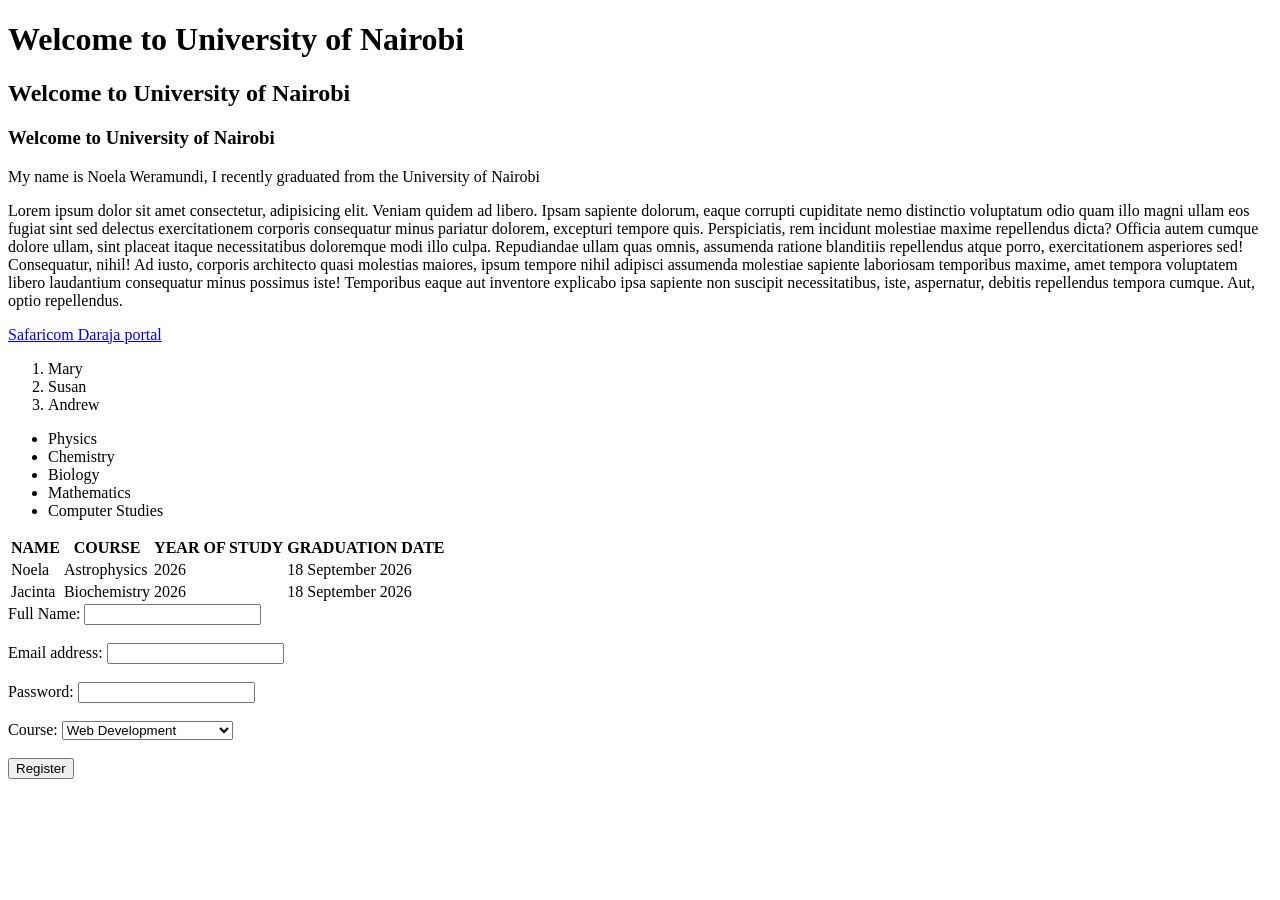
<file: index.html>
<!DOCTYPE html>
<html lang="en">
<head>
    <meta charset="UTF-8">
    <meta name"viewport" content="width=device-width, initial-scale=1.0">
    <title>Home - My First Website</title>
</head>
<body>
    <h1>Welcome to University of Nairobi</h1>
    <h2>Welcome to University of Nairobi</h2>
    <h3>Welcome to University of Nairobi</h3>
    <p>My name is Noela Weramundi, I recently graduated from the University of Nairobi</p>
    <p>Lorem ipsum dolor sit amet consectetur, adipisicing elit. Veniam quidem ad libero. Ipsam sapiente dolorum, eaque corrupti cupiditate nemo distinctio voluptatum odio quam illo magni ullam eos fugiat sint sed delectus exercitationem corporis consequatur minus pariatur dolorem, excepturi tempore quis. Perspiciatis, rem incidunt molestiae maxime repellendus dicta? Officia autem cumque dolore ullam, sint placeat itaque necessitatibus doloremque modi illo culpa. Repudiandae ullam quas omnis, assumenda ratione blanditiis repellendus atque porro, exercitationem asperiores sed! Consequatur, nihil! Ad iusto, corporis architecto quasi molestias maiores, ipsum tempore nihil adipisci assumenda molestiae sapiente laboriosam temporibus maxime, amet tempora voluptatem libero laudantium consequatur minus possimus iste! Temporibus eaque aut inventore explicabo ipsa sapiente non suscipit necessitatibus, iste, aspernatur, debitis repellendus tempora cumque. Aut, optio repellendus.</p>
    <a href="https://developer.safaricom.co.ke/" target="_blank">Safaricom Daraja portal</a>
    <ol>
        <li>Mary</li>
        <li>Susan</li>
        <li>Andrew</li>
    </ol>
    <ul>
        <li>Physics</li>
        <li>Chemistry</li>
        <li>Biology</li>
        <li>Mathematics</li>
        <li>Computer Studies</li>
    </ul>
    <table>
        <thead>
            <tr><th>NAME</th>
            <th>COURSE</th>
            <th>YEAR OF STUDY</th>
            <th>GRADUATION DATE</th></tr>
        </thead>
        <tbody>
            <tr>
                <td>Noela</td>
                <td>Astrophysics</td>
                <td>2026</td>
                <td>18 September 2026</td>
            </tr>
            <tr>
                <td>Jacinta</td>
                <td>Biochemistry</td>
                <td>2026</td>
                <td>18 September 2026</td>
            </tr>
        </tbody>
    </table>
    <form action="">
        <label for="fullname">Full Name:</label>
        <input type="text" id="fullname" name="fullname">
        <br><br>

        <label for="email">Email address:</label>
        <input type="email" id="email" name="email">
        <br><br>
        <label for="password">Password:</label>
         <input type="email" id="email" name="password">
         <br><br>
         <label for="course">Course:</label>
         <select name="course" id="course">
            <option value=web">Web Development</option>
            <option value="python">Python Programming</option>
            <option value="mobile">Mobile App Development</option>

         </select>
         <br><br>
         <button>Register</button>
         
         
        
    </form>







</body>
</html>
</file>
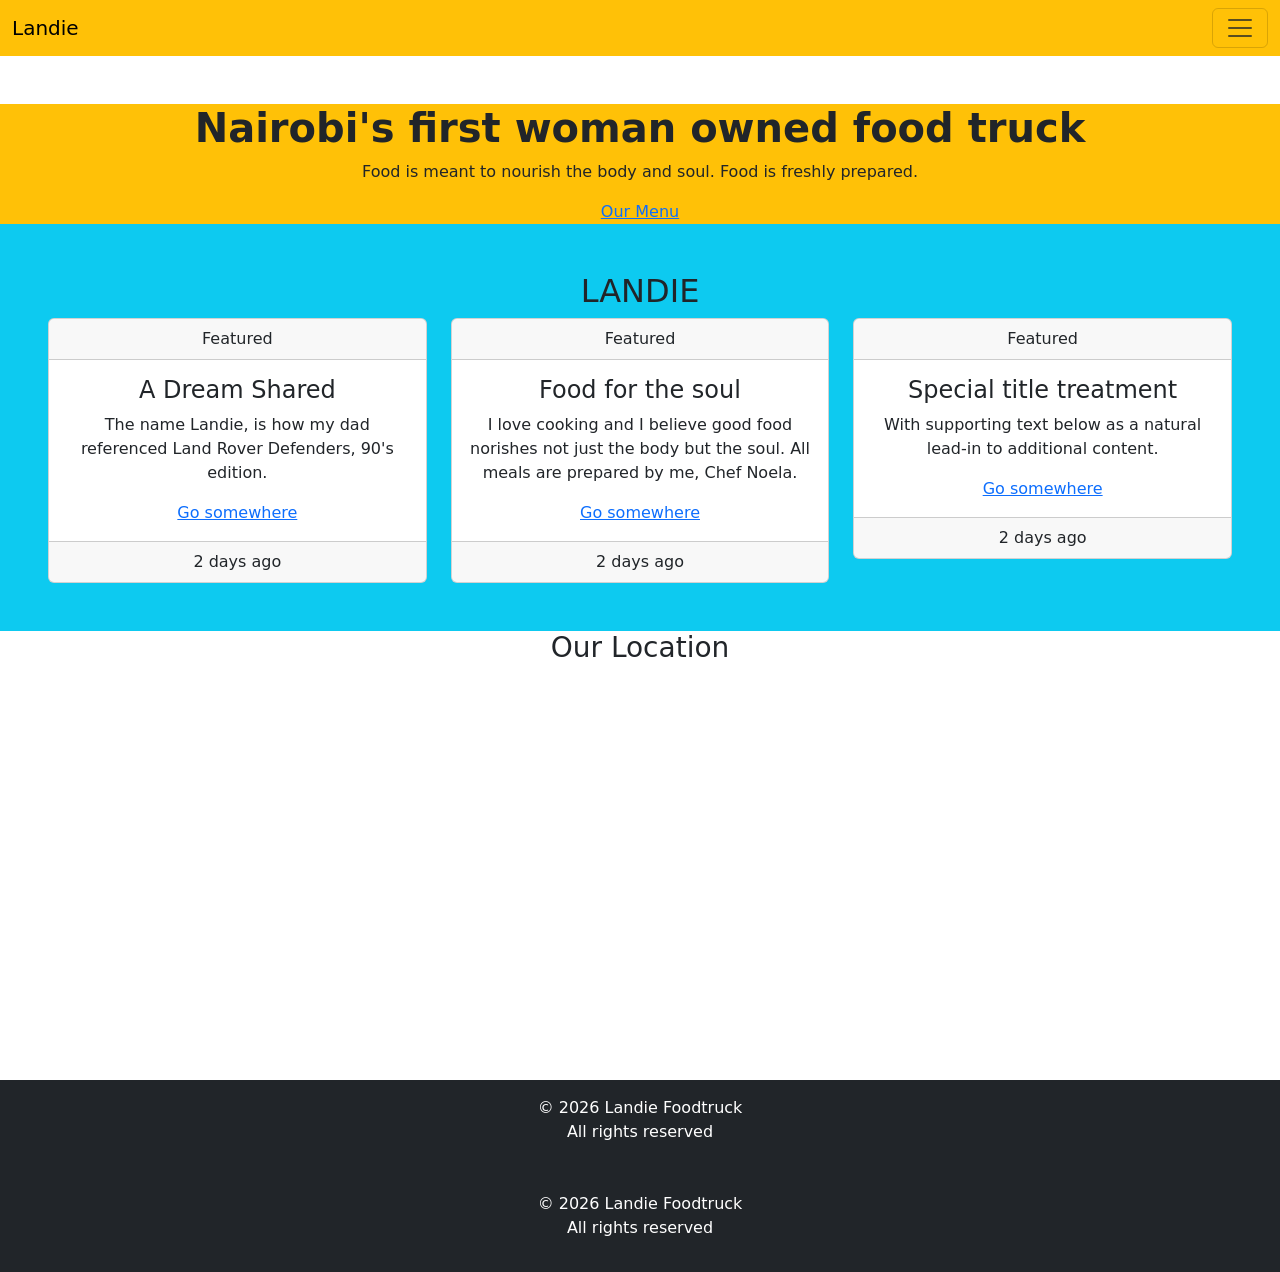
<file: bootstrap.html>
<!DOCTYPE html>
<html lang="en">
<head>
    <meta charset="UTF-8">
    <meta name="viewport" content="width=device-width, initial-scale=1.0">
    <title>Bootstrap Illustration</title>
    <link rel="stylesheet" href="https://cdn.jsdelivr.net/npm/bootstrap@5.3.8/dist/css/bootstrap.min.css">
</head>
<body>
    <nav class="navbar sm:navbar-expand bg-warning fg-2">
  <div class="container-fluid">
    <a class="navbar-brand" href="#">Landie</a>
    <button class="btn-icon navbar-toggler" type="button" data-bs-toggle="drawer" data-bs-target="#navbarNavAltMarkup" aria-controls="navbarNavAltMarkup" aria-expanded="false" aria-label="Toggle navigation">
      <span class="navbar-toggler-icon" aria-hidden="true"></span>
    </button>
    <dialog class="drawer drawer-end" tabindex="-1" id="navbarNavAltMarkup" aria-labelledby="navbarNavAltMarkupLabel">
      <div class="drawer-header">
        <h5 class="drawer-title" id="navbarNavAltMarkupLabel">Menu</h5>
        <button type="button" class="btn-close" data-bs-dismiss="drawer" aria-label="Close"></button>
      </div>
      <div class="drawer-body">
        <div class="nav nav-pills navbar-nav">
          <a class="nav-link active" aria-current="page" href="#">A dream</a>
          <a class="nav-link" href="#">Menu</a>
          <a class="nav-link" href="#">Our Locations</a>
          <a class="nav-link disabled" aria-disabled="true">Book US/Catering</a>
        </div>
      </div>
    </dialog>
  </div>
</nav>

<!-- Hero section -->
    <section class="bg-warning mt-5 text-center py-10">
        <div class="container">
            <h1 class="fw-bold">Nairobi's first woman owned food truck</h1>
   <p>Food is meant to nourish the body and soul. Food is freshly prepared.</p>
   <a href="https://eatout.co.ke/restaurant/hashmi-barbeque/" target="_blank"class="btn-subtle theme-primary">Our Menu</a>     
        </div>
    </section>


    <!-- main section -->
<section class="bg-info p-5">
    <div>
<h2 class="text-center">LANDIE</h2>
<div class="row">
    
<div class="col-md-4 col-sm-4"><div class="card text-center">
  <div class="card-header">
    Featured
  </div>
  <div class="card-body">
    <h4 class="card-title">A Dream Shared</h4>
    <p class="card-text">The name Landie, is how my dad referenced Land Rover Defenders, 90's edition.</p>
    <a href="#" class="btn-solid theme-primary mx-auto">Go somewhere</a>
  </div>
  <div class="card-footer fg-2">
    2 days ago
  </div>
</div></div>
<div class="col-md-4 col-sm-4"><div class="card text-center">
  <div class="card-header">
    Featured
  </div>
  <div class="card-body">
    <h4 class="card-title">Food for the soul</h4>
    <p class="card-text">I love cooking and I believe good food norishes not just the body but the soul. All meals are prepared by me, Chef Noela.</p>
    <a href="#" class="btn-solid theme-primary mx-auto">Go somewhere</a>
  </div>
  <div class="card-footer fg-2">
    2 days ago
  </div>
</div></div>
<div class="col-md-4 col-sm-4"><div class="card text-center">
  <div class="card-header">
    Featured
  </div>
  <div class="card-body">
    <h4 class="card-title">Special title treatment</h4>
    <p class="card-text">With supporting text below as a natural lead-in to additional content.</p>
    <a href="#" class="btn-solid theme-primary mx-auto">Go somewhere</a>
  </div>
  <div class="card-footer fg-2">
    2 days ago
  </div>
</div></div>

</div>



    </div>
</section>

<!-- Google Map -->
 <section class="container text-center">
  <div>
<h3>Our Location</h3>
<iframe src="https://www.google.com/maps/embed?pb=!1m18!1m12!1m3!1d3988.9010999298393!2d36.79825967311098!3d-1.2285879355619003!2m3!1f0!2f0!3f0!3m2!1i1024!2i768!4f13.1!3m3!1m2!1s0x182f1779b3c7f3e3%3A0xcaea692181cc84c4!2sEmbassy%20of%20Switzerland!5e0!3m2!1sen!2ske!4v1792131844779!5m2!1sen!2ske" width="100%" height="400" style="border:0;" allowfullscreen="" loading="lazy" referrerpolicy="strict-origin-when-cross-origin"></iframe>

  </div>
 </section>


<!-- Footer -->
 <footer class="text-center py-3 bg-dark text-white">
  <p>&copy; 2026 Landie Foodtruck
    <br> 
    All rights reserved</p>
 </footer>

  <footer class="text-center py-3 bg-dark text-white">
  <p>&copy; 2026 Landie Foodtruck
    <br> 
    All rights reserved</p>
 </footer>




   <script src="https://cdn.jsdelivr.net/npm/bootstrap@5.3.8/dist/js/bootstrap.bundle.min.js
"></script>
</body>
</html>
</file>
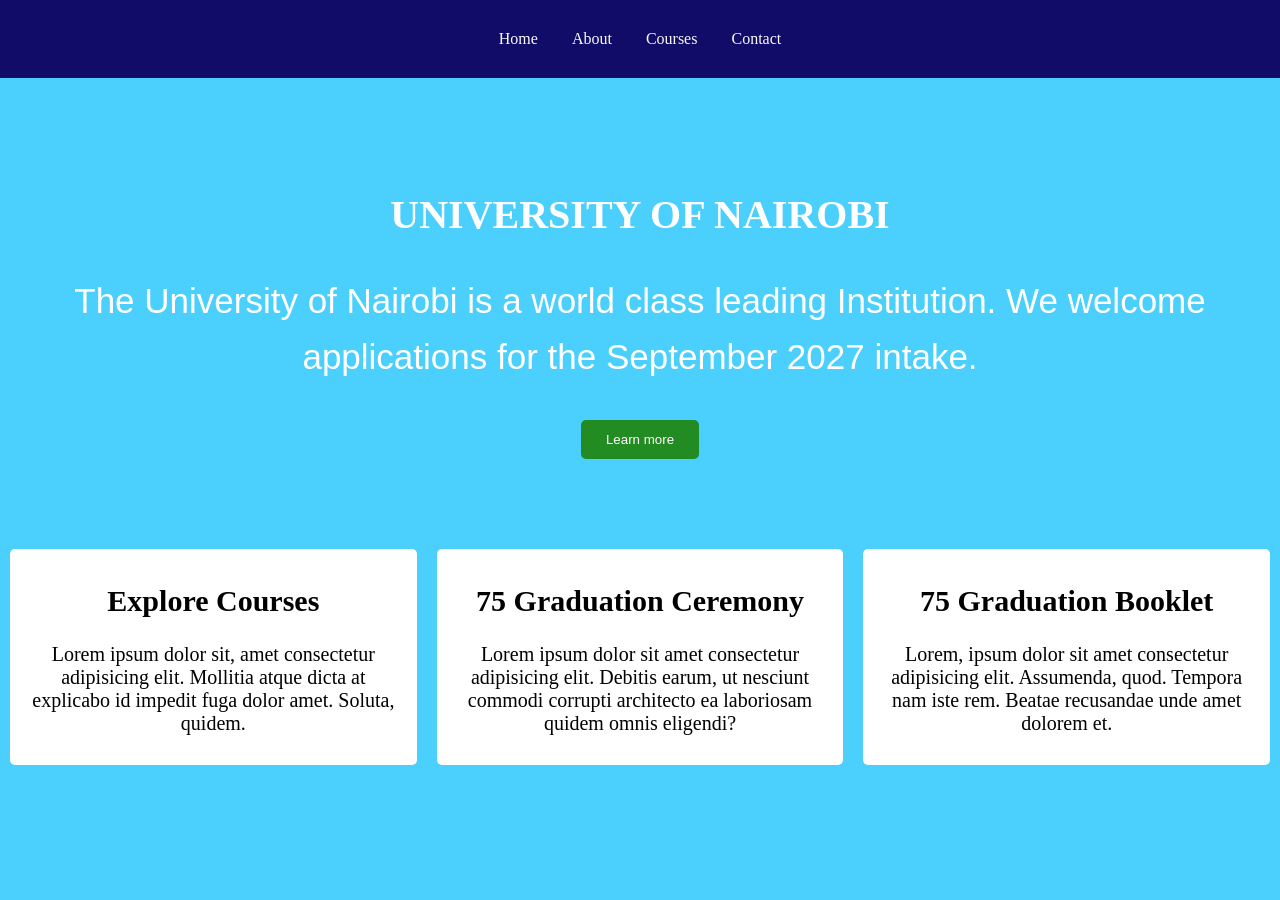
<file: home.html>
<!DOCTYPE html>
<html lang="en">
<head>
    <meta charset="UTF-8">
    <meta name="viewport" content="width=device-width, initial-scale=1.0">
    <title>Home - University of Nairobi Department of Astronomy</title>
    <link rel="stylesheet" href="assets/style.css">
</head>
<body>
   <!-- Navigation section  -->
    <nav>
        <a href="">Home</a>
        <a href="">About</a>
        <a href="">Courses</a>
        <a href="">Contact</a>
    </nav>
    <!-- Hero section -->
     <section class="hero">
        <h1>UNIVERSITY OF NAIROBI</h1>
        <p>The University of Nairobi is a world class leading Institution. We welcome applications for the September 2027 intake.</p>
        <button>Learn more</button>
     </section>
     
     <section class="columns">
        <div class="left">
            <h2>Explore Courses</h2>
            <p>Lorem ipsum dolor sit, amet consectetur adipisicing elit. Mollitia atque dicta at explicabo id impedit fuga dolor amet. Soluta, quidem.</p>
        </div>
        <div class=" center">
            <h2>75 Graduation Ceremony</h2>
            <p>Lorem ipsum dolor sit amet consectetur adipisicing elit. Debitis earum, ut nesciunt commodi corrupti architecto ea laboriosam quidem omnis eligendi?</p>
        </div>
        <div class="right">
            <h2>75 Graduation Booklet</h2>
            <p>Lorem, ipsum dolor sit amet consectetur adipisicing elit. Assumenda, quod. Tempora nam iste rem. Beatae recusandae unde amet dolorem et.</p>
        </div>

     </section>
</body>
</html>
</file>
<file: assets/style.css>
body{
    margin: 0;
    font-family: Times New Roman,sans-serif;
    background-color:rgb(75, 208, 253);
    color:rgb(248, 246, 246);
}
nav{
    background-color: rgb(17, 12, 104);
    padding: 30px;
    text-align: center;
}

nav a{
    color:rgb(250, 249, 249);
    text-decoration:none;
    margin: 15px;
    font-size: 16px;
}

.hero{
    background-color:rgb(75, 208, 253);
    color:white;
    text-align:center;
    padding:80px 20px;
    
}
.hero h1{
    font-size:40px;
    margin-bottom:15px;

}

.hero p{
    font-family:Arial, sans-serif;
    line-height:1.6;
    font-size:35px;

}

.hero button{
    background-color:forestgreen;
    color:white;
    border:none;
    padding:12px 25px;
    border-radius:5px;
    cursor:pointer;
    }

.columns{
    color:black;
    font-family:Times New Roman;
    font-size:20px;
    text-align:center;
    margin:10px;
    display: flex;
    justify-content:space-between;
    gap:20px;
}

.columns div{
    flex:1
}

.left{
    text-align:center;
    background-color:white;
    padding:10px;
    border-radius:5px;
   
}

.center{
    text-align:center;
    background-color:white;
    padding:10px;
    border-radius:5px;
   
}

.right{
    text-align:center;
    background-color:white;
    padding:10px;
    border-radius:5px;
}

.hero-contact{
    font:Times New Roman;
    color:black;
    background-color:white;
    padding-top:45px 20px;
    text-align:center;
    
    

}

.hero-contact p{
    font:Times New Roman;
    font-size:15px;
}

.hero-contact h1{
    font:Times New Roman;
    font-size:30px;
}

.main-section{
    display:flex;
    gap: 30px;
    padding:40px;
}
.info, .form{
    background-color:rgb(23, 143, 176);
    padding:25px;
    flex:1;
    border-radius:10px;
}

.info img{
    width:100%;
    
}

label{
    display:block;
    margin-top:15px;
    margin-bottom:5px;
    font:Times New Roman;
    font-size:30px;
    

    


}

.form input{
    width:100%;
    border-radius:3px;
    border:none;
}

.form textarea{
    width:100%;
    height:500px;
    border-radius:5px;
    border:none
}

.info h2{
    font-family:'Times New Roman', Times, serif;
    font-size:40px;
    color:white;
    text-align:center;

}

.info p{
    font:Times New Roman;
    font-size:20px;
    color:white;

}
</file>
